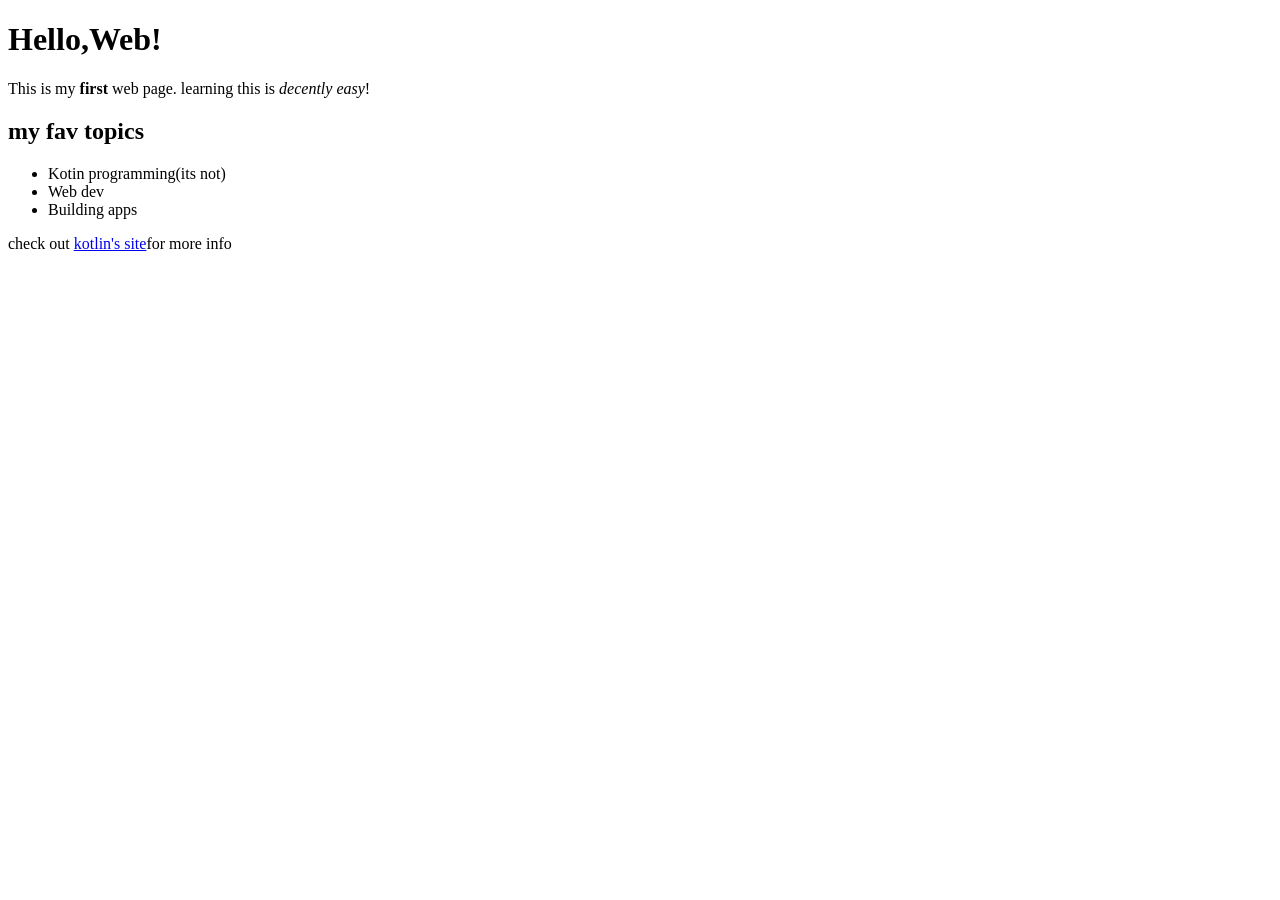
<file: tasks/task1_2/index.html>
<!DOCTYPE html>
<html lang="en">
<head>
    <meta charset="UTF-8">
    <title>My Second Page</title>
</head>
<body>
    <h1>Hello,Web!</h1>
    <p>This is my <strong>first</strong> web page.
    learning this is <em>decently easy</em>!</p>
    <h2>my fav topics</h2>
    <ul>
        <li>Kotin programming(its not) </li>
        <li>Web dev</li>
        <li>Building apps</li>
    </ul>

    <p>check out <a href="https://comp2850.github.io/kotlin-guide/">kotlin's site</a>for more info</p>

</body>
</html>
</file>
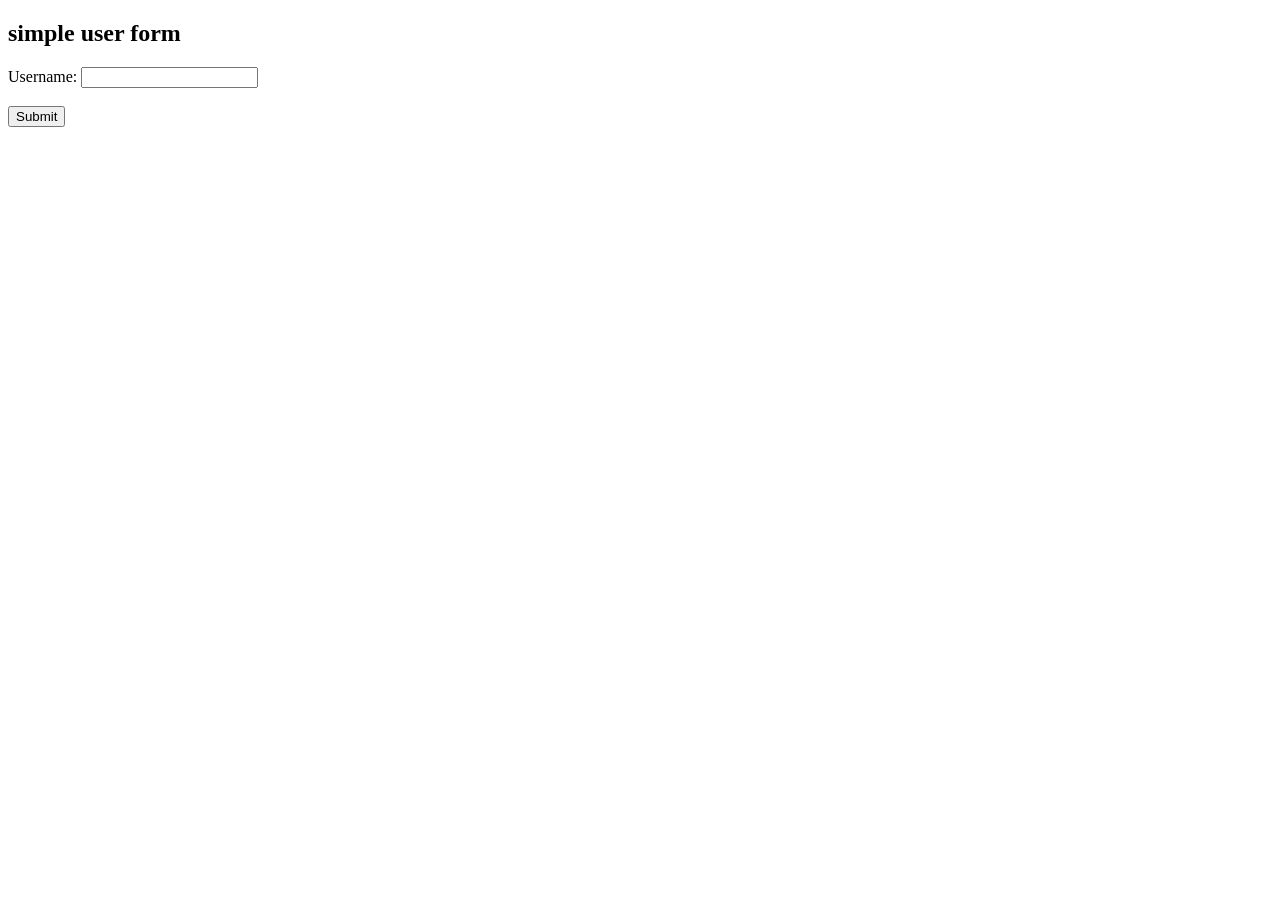
<file: tasks/task1_3/form.html>
<!DOCTYPE html>
<html lang="en">
    <head>
        <meta charset="UTF-8">

        <title>Simple forrm</title>
    </head>
    <body>

        <h2>simple user form</h2>
        <form action="/submit" method="POST">
            <label for="username">Username:</label>
            <input type="text" id="username" name="username">

            <br><br>

            <button type="submit">Submit</button>
        </form>



    </body>
</html>
</file>
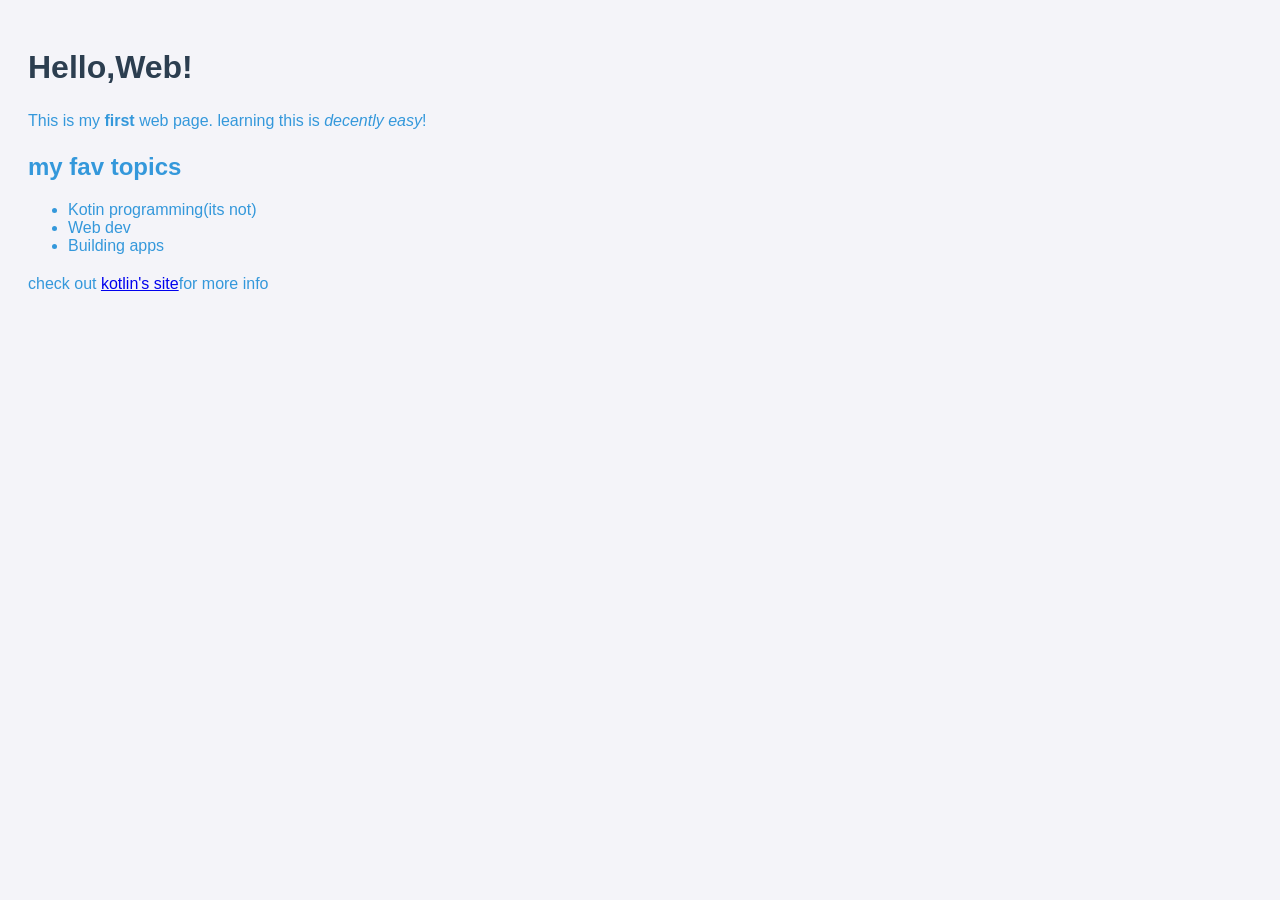
<file: tasks/task2_2_2/Task 2.2.2.html>
<!DOCTYPE html>
<html lang="en">
<head>
    <meta charset="UTF-8">
    <title>task 2.2</title>
    <link rel="stylesheet" href="style.css">
</head>
<body>
    <h1>Hello,Web!</h1>
    <p>This is my <strong>first</strong> web page.
    learning this is <em>decently easy</em>!</p>
    <h2>my fav topics</h2>
    <ul>
        <li>Kotin programming(its not) </li>
        <li>Web dev</li>
        <li>Building apps</li>
    </ul>

    <p>check out <a href="https://comp2850.github.io/kotlin-guide/">kotlin's site</a>for more info</p>

</body>
</html>
</file>
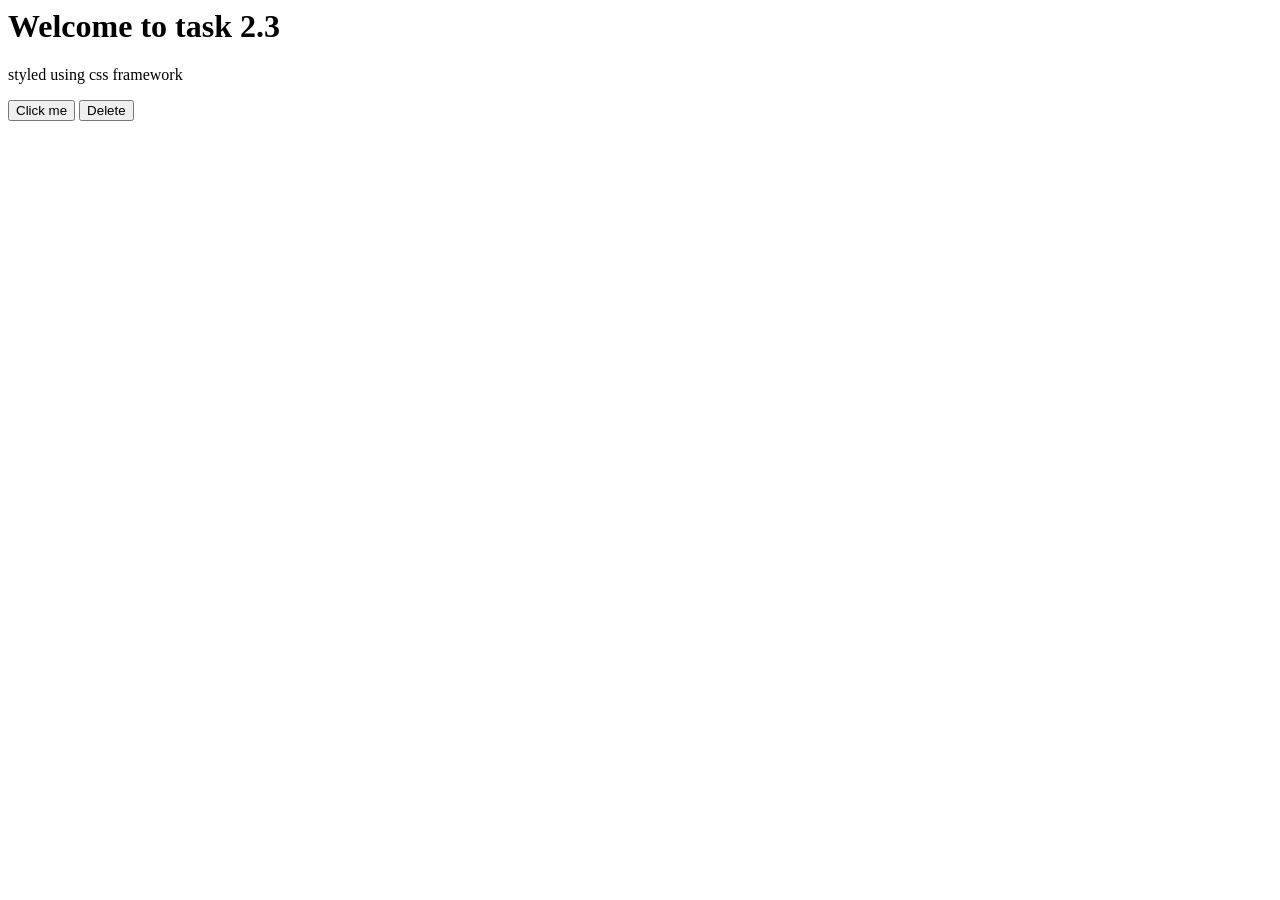
<file: tasks/task2_3/pico.html>
<head>
    <meta charset="UFT-8">
    <title>Task 2.3</title>
    <link rel="stylesheet: href="https://cdn.jsdelivr.net/npm/@picocss/pico@2/css/pico.min.css"
</head>

<body class="container p-4">
    <h1 class="title is-1">Welcome to task 2.3</h1>
    <p class="subtitle">styled using css framework</p>

    <button class="button is-primary">Click me</button>
    <button class="button is-danger">Delete</button>
</body>
</file>
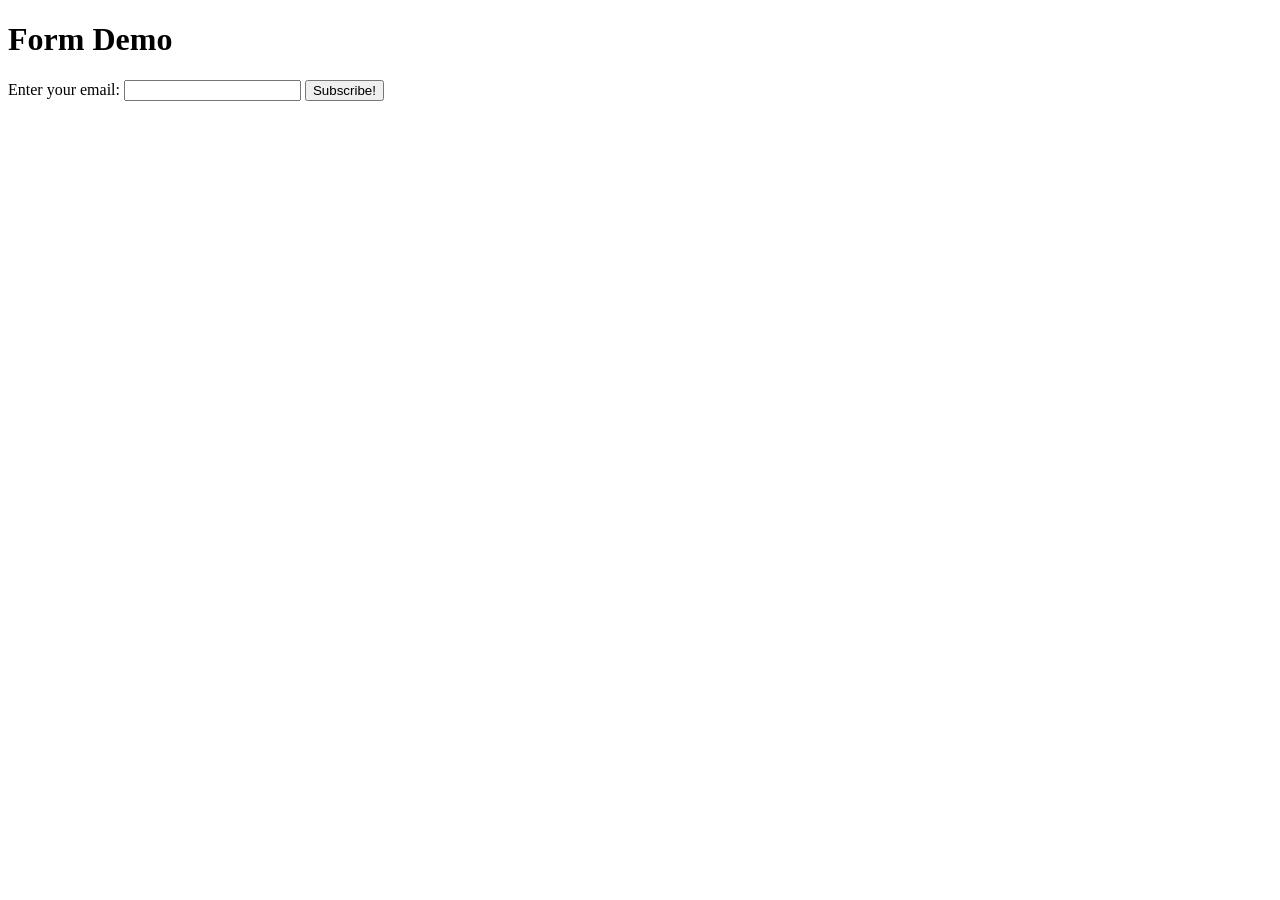
<file: tasks/task3_2/form.html>
<!DOCTYPE html>
<html lang="en">
<head>
 <title>Form Demo</title>
</head>
<body>
 <h1>Form Demo</h1>
 <form method="POST" action="https://httpbin.io/dump/request">
   <label for="email_id">Enter your email:</label>
   <input id="email_id" type="email" name="email">
   <input type="submit" value="Subscribe!">
 </form>
</body>
</html>
</file>
<file: tasks/task2_2_2/style.css>
body {
    background-color: #f4f4f9;
    font-family: Arial, sans-serif;
    color: #3498db;
    padding: 20px;

}

h1 {
    color: #2c3e50;
    border-bottem: 2px solid #3498db;

}

p {
    line-height:  1.6;
}
</file>
